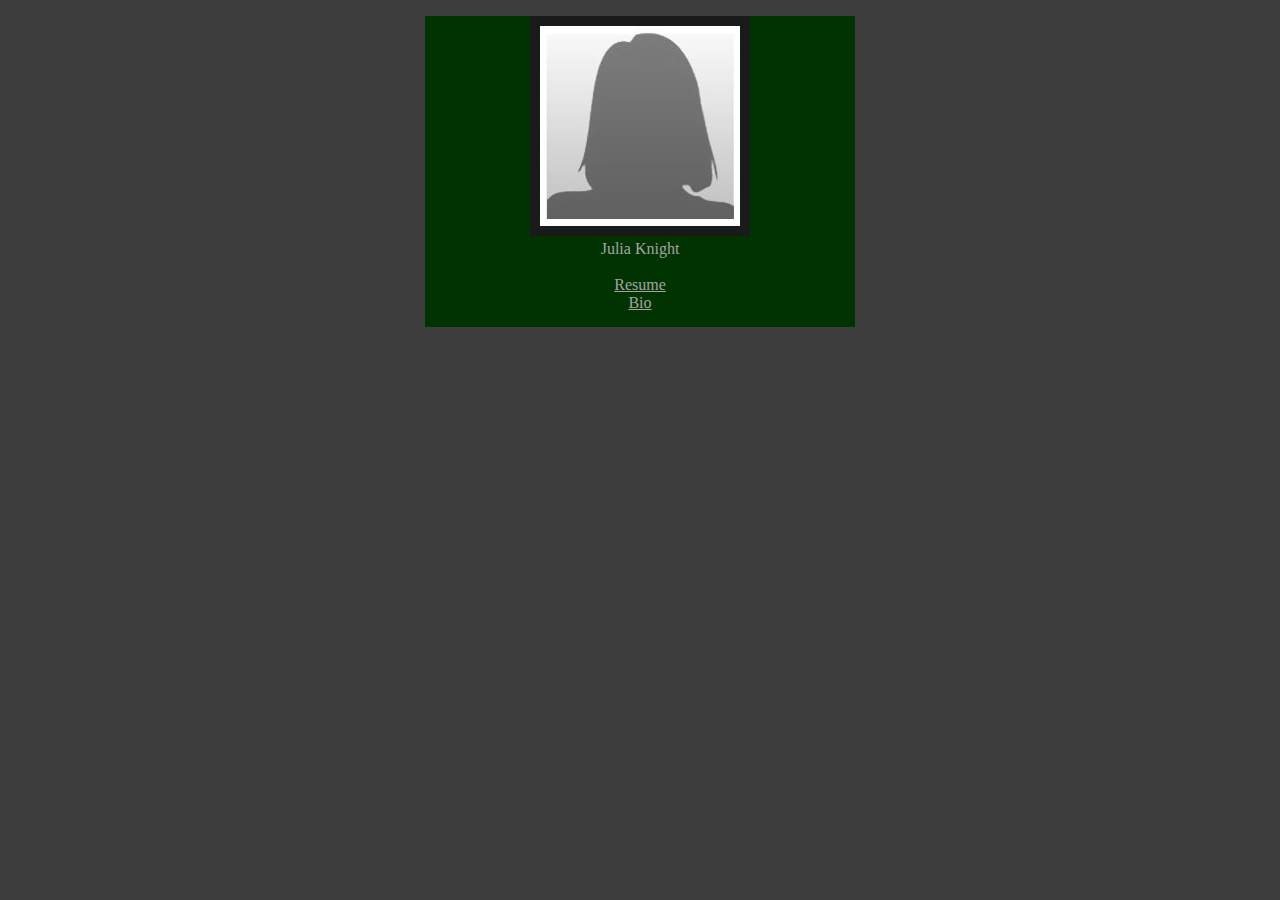
<file: index.html>
<!DOCTYPE html>
<html>
<head>
    <title>Julia Knight</title>
    <meta charset="utf-8"/>
    <link rel="stylesheet" href="stylesheets/resume_style.css"/>
</head>
<body>
<p id="index">
    <img src="images/picture.jpg" alt="picture of a feminine silhouette"/>
    <br/>
    Julia Knight
    <br/><br/>
    <a href="resume.html">Resume</a>
    <br/>
    <a href="bio.html">Bio</a>
</p>
</body>
</html>
</file>
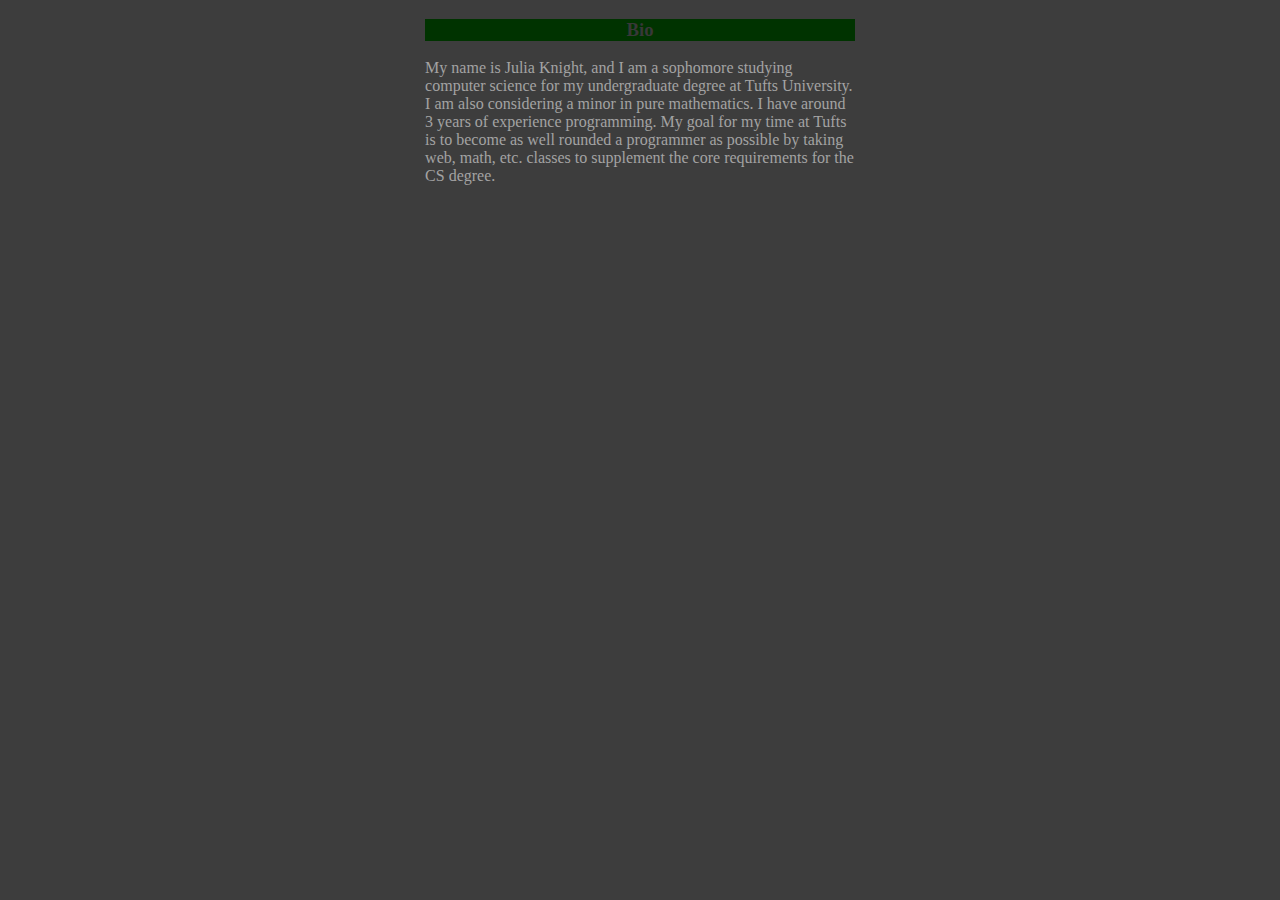
<file: bio.html>
<!DOCTYPE html>
<html>
<head>
    <title>Julia Knight - Bio</title>
    <meta charset="utf-8"/>
    <link rel="stylesheet" href="stylesheets/resume_style.css"/>
</head>

<body>
    <h3>Bio</h3>
    <p>
        My name is Julia Knight, and I am a sophomore studying computer science for my undergraduate degree at Tufts University. I am also considering a minor in pure mathematics. I have around 3 years of experience programming. My goal for my time at Tufts is to become as well rounded a programmer as possible by taking web, math, etc. classes to supplement the core requirements for the CS degree.
    </p>
</body>
</html>
</file>
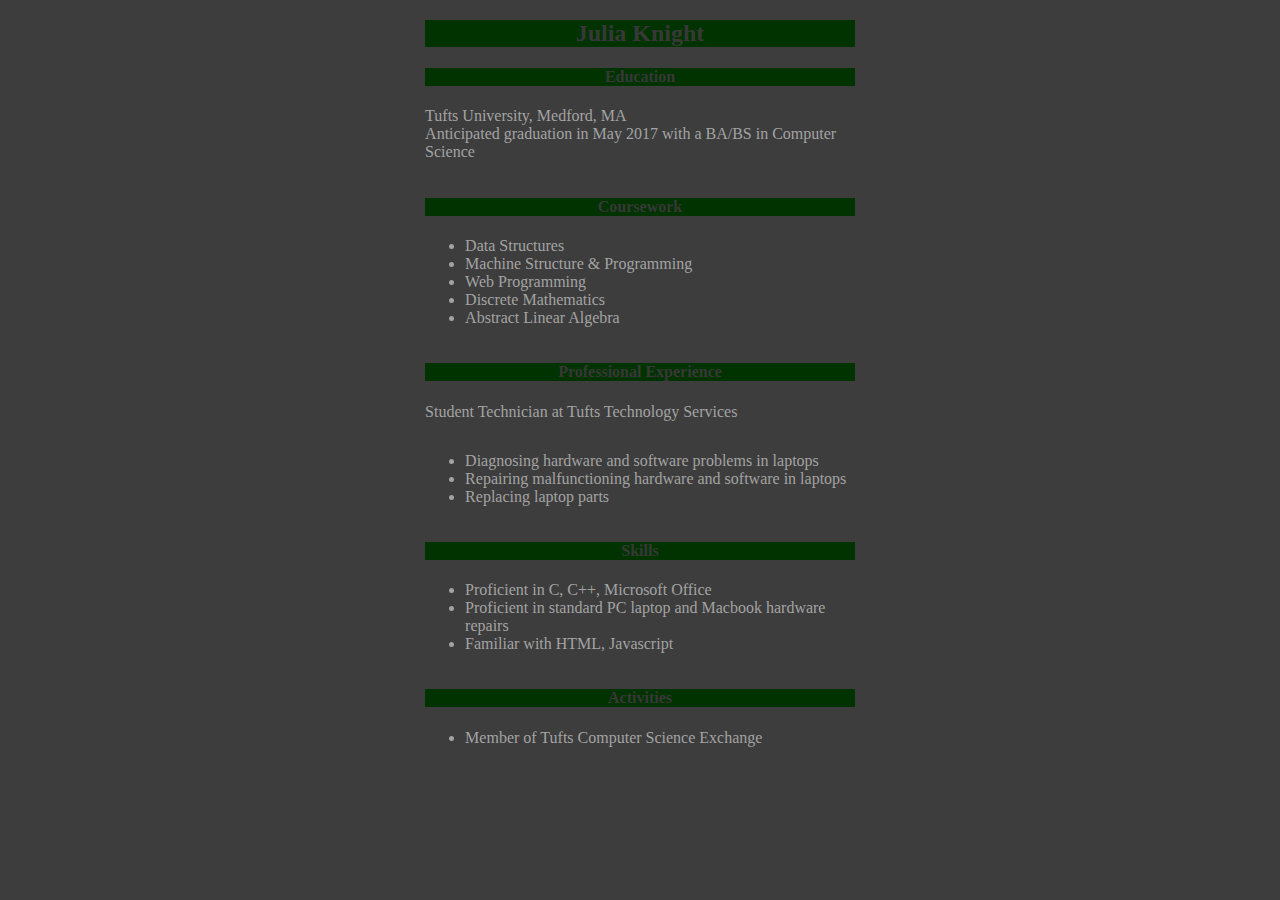
<file: resume.html>
<!DOCTYPE html>
<html>
<head>
    <title>Julia Knight - Resume</title>
    <meta charset="utf-8"/>
    <link rel="stylesheet" href="stylesheets/resume_style.css"/>
</head>
<body>
    <h2>Julia Knight</h2>
    <h4>Education</h4>
    <p>
        Tufts University, Medford, MA
        <br/>Anticipated graduation in May 2017 with a BA/BS in Computer Science
    </p>
    <h4>Coursework</h4>
        <ul>
            <li>Data Structures</li>
            <li>Machine Structure &amp; Programming</li>
            <li>Web Programming</li>
            <li>Discrete Mathematics</li>
            <li>Abstract Linear Algebra</li>
        </ul>
    <h4>Professional Experience</h4>
        <p>Student Technician at Tufts Technology Services</p>
        <ul>
            <li>Diagnosing hardware and software problems in laptops</li>
            <li>Repairing malfunctioning hardware and software in laptops</li>
            <li>Replacing laptop parts</li>
        </ul>
    <h4>Skills</h4>
        <ul>
            <li>Proficient in C, C++, Microsoft Office</li>
            <li>Proficient in standard PC laptop and Macbook hardware repairs</li>
            <li>Familiar with HTML, Javascript</li>
        </ul>
    <h4>Activities</h4>
        <ul>
            <li>Member of Tufts Computer Science Exchange</li>
        </ul>
</body>
</html>
</file>
<file: stylesheets/resume_style.css>
body {
    background-color: #3D3D3D;
    text-align: center;
}

ul, p {
    margin-left: 33%;
    margin-right: 33%;
    text-align: left;
    color: #A3A3A3;
    padding-bottom: 15px;
}

h2, h3, h4 {
    background-color: #003300;
    margin-right: 33%;
    margin-left: 33%;
    color: #383838;
}

#index {
    text-align: center;
    background-color: #003300;
}

img {
    padding: 10px;
    background-color: #1A1A1A;
}

a:link{
    color: #A3A3A3;
}

a:visited{
    color: #3D3D3D;
}
</file>
